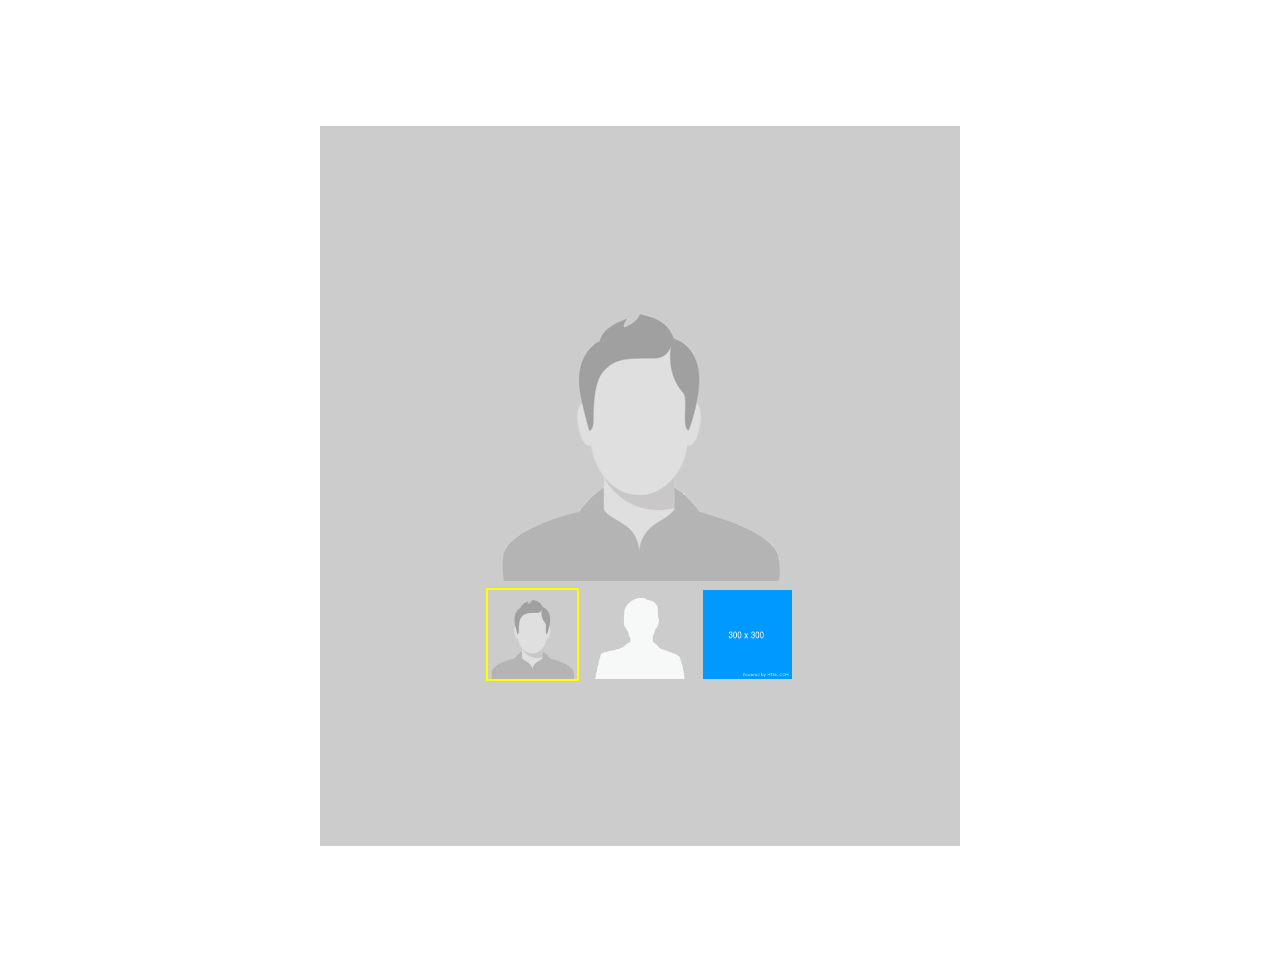
<file: image-gallery/index.html>
<!DOCTYPE html>
<!--[if lt IE 7]>      <html class="no-js lt-ie9 lt-ie8 lt-ie7"> <![endif]-->
<!--[if IE 7]>         <html class="no-js lt-ie9 lt-ie8"> <![endif]-->
<!--[if IE 8]>         <html class="no-js lt-ie9"> <![endif]-->
<!--[if gt IE 8]><!-->
<html class="no-js">
<!--<![endif]-->

<head>
    <meta charset="utf-8">
    <meta http-equiv="X-UA-Compatible" content="IE=edge">
    <title>Image Gallery w jQuery</title>
    <meta name="description" content="">
    <meta name="viewport" content="width=device-width, initial-scale=1">
    <link rel="stylesheet" href="https://use.fontawesome.com/releases/v5.4.2/css/all.css" integrity="sha384-/rXc/GQVaYpyDdyxK+ecHPVYJSN9bmVFBvjA/9eOB+pb3F2w2N6fc5qB9Ew5yIns"
        crossorigin="anonymous">
    <link rel="stylesheet" href="css/styles.css">
</head>

<body>
    <!--[if lt IE 7]>
            <p class="browsehappy">You are using an <strong>outdated</strong> browser. Please <a href="#">upgrade your browser</a> to improve your experience.</p>
        <![endif]-->
    <div class="container">
        <i class="fas fa-chevron-left"></i>
        <div class="image-container">
            <!-- Main image -->
            <div class="thumbnails">
                <!-- Thumbnail images -->
            </div>
        </div>
        <i class="fas fa-chevron-right"></i>
    </div>

    <script src="https://cdnjs.cloudflare.com/ajax/libs/jquery/3.3.1/jquery.min.js"></script>
    <script src="js/main.js"></script>
</body>

</html>
</file>
<file: image-gallery/css/styles.css>
.container {
    width: 50vw;
    height: 80vh;
    background: #ccc;
    margin: 10% auto;
    display: flex;
    flex-direction: row;
    justify-content: center;
    align-content: center;
    align-items: center;
}

.image-container {
    width: 70%;
    display: flex;
    flex-direction: column;
    justify-content: center;
    align-content: center;
    align-items: center;
}

.main-image {
    max-width: 100%;
}

.thumbnails {
    text-align: center;
}

.thumbnails img {
    max-width: 20%;
    margin: 2%;
    -webkit-touch-callout: none;
    -webkit-user-select: none;
    -khtml-user-select: none;
    -moz-user-select: none;
    -ms-user-select: none;
    user-select: none;
}

.thumbnails img:hover {
    cursor: pointer;
}

.outline {
    outline: yellow 2px solid;
}

i:hover {
    cursor: pointer;
}
</file>
